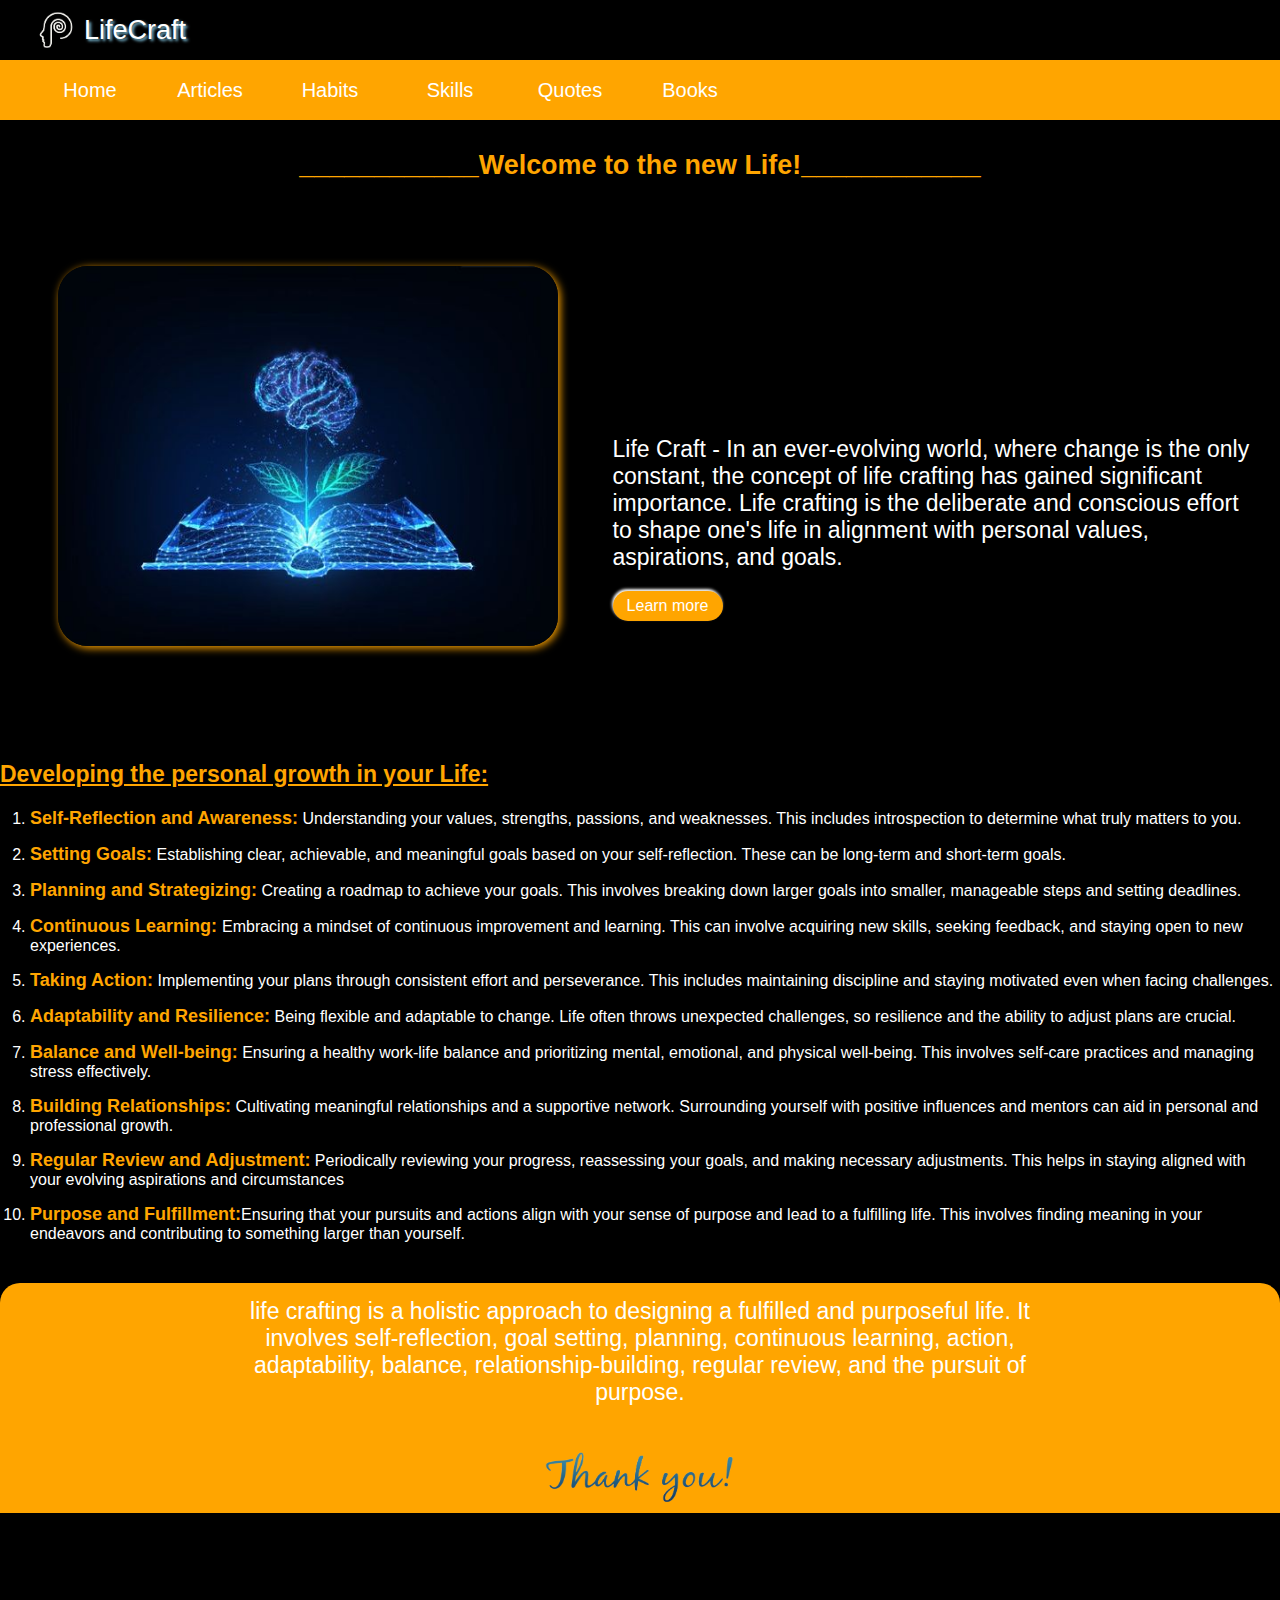
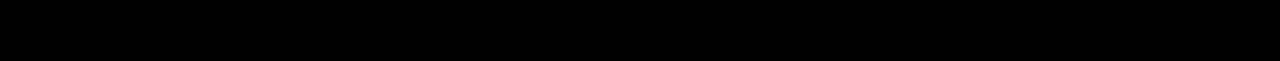
<file: index.html>
<!DOCTYPE html>
<html lang="en">
<head>
    <meta charset="UTF-8">
    <meta name="viewport" content="width=device-width, initial-scale=1.0">
    <link rel="stylesheet" href="style.css">
    <title>LifeCraft</title>
</head>
<body>
    <div class="container">
        <div class="header">
            <img src="images/logo.png"  alt="">
            <a href="#">LifeCraft</a>
        </div>
        <div class="navbar">
            <div class="nav-items">
                <ul>
                    <li><a href="index.html">Home</a></li>
                    <li><a href="pages/article.html">Articles</a></li>
                    <li><a href="pages/habit.html">Habits</a></li>
                    <li><a href="pages/skills.html">Skills</a></li>
                    <li><a href="pages/quotes.html">Quotes</a></li>
                    <li><a href="pages/books.html">Books</a></li>
                    
                </ul>
            </div>
        </div>
        <div class="title-header">
            <h3 style="color: orange;">____________Welcome to the new Life!____________</h3>
        </div> 
        <div class="main-items">
            <img src="images/image1.jpg" alt="">
            <div class="description">
                <p>Life Craft - In an ever-evolving world, where change is the only constant, the concept of life crafting has gained significant importance. Life crafting is the deliberate and conscious effort to shape one's life in alignment with personal values, aspirations, and goals.</p>
                <button><a href="#keypoints">Learn more</a></button>
            </div>
        </div>
        <div class="bottomtab" id="keypoints">
            <div class="keypoint">
                <h3>Developing the personal growth in your Life:</h3>
                <ol>
                    <li><b>Self-Reflection and Awareness:</b> Understanding your values, strengths, passions, and weaknesses. This includes introspection to determine what truly matters to you.</li>
                    <li><b>Setting Goals:</b> Establishing clear, achievable, and meaningful goals based on your self-reflection. These can be long-term and short-term goals. </li>
                    <li><b>Planning and Strategizing:</b> Creating a roadmap to achieve your goals. This involves breaking down larger goals into smaller, manageable steps and setting deadlines.</li>
                    <li><b>Continuous Learning: </b>Embracing a mindset of continuous improvement and learning. This can involve acquiring new skills, seeking feedback, and staying open to new experiences.</li>
                    <li><b>Taking Action:</b> Implementing your plans through consistent effort and perseverance. This includes maintaining discipline and staying motivated even when facing challenges.</li>
                    <li><b>Adaptability and Resilience:</b> Being flexible and adaptable to change. Life often throws unexpected challenges, so resilience and the ability to adjust plans are crucial.</li>
                    <li><b>Balance and Well-being:</b> Ensuring a healthy work-life balance and prioritizing mental, emotional, and physical well-being. This involves self-care practices and managing stress effectively.</li>
                    <li><b>Building Relationships:</b> Cultivating meaningful relationships and a supportive network. Surrounding yourself with positive influences and mentors can aid in personal and professional growth.</li>
                    <li><b>Regular Review and Adjustment:</b> Periodically reviewing your progress, reassessing your goals, and making necessary adjustments. This helps in staying aligned with your evolving aspirations and circumstances</li>
                    <li><b>Purpose and Fulfillment:</b>Ensuring that your pursuits and actions align with your sense of purpose and lead to a fulfilling life. This involves finding meaning in your endeavors and contributing to something larger than yourself.</li>
                </ol>
            </div>
            <div class="footer">
                <p> life crafting is a holistic approach to designing a fulfilled and purposeful life. It involves self-reflection, goal setting, planning, continuous learning, action, adaptability, balance, relationship-building, regular review, and the pursuit of purpose.
                </p>
                <img src="images/footer.png" alt="">
                
            </div>

        </div>
    </div>
</body>
</html>
</file>
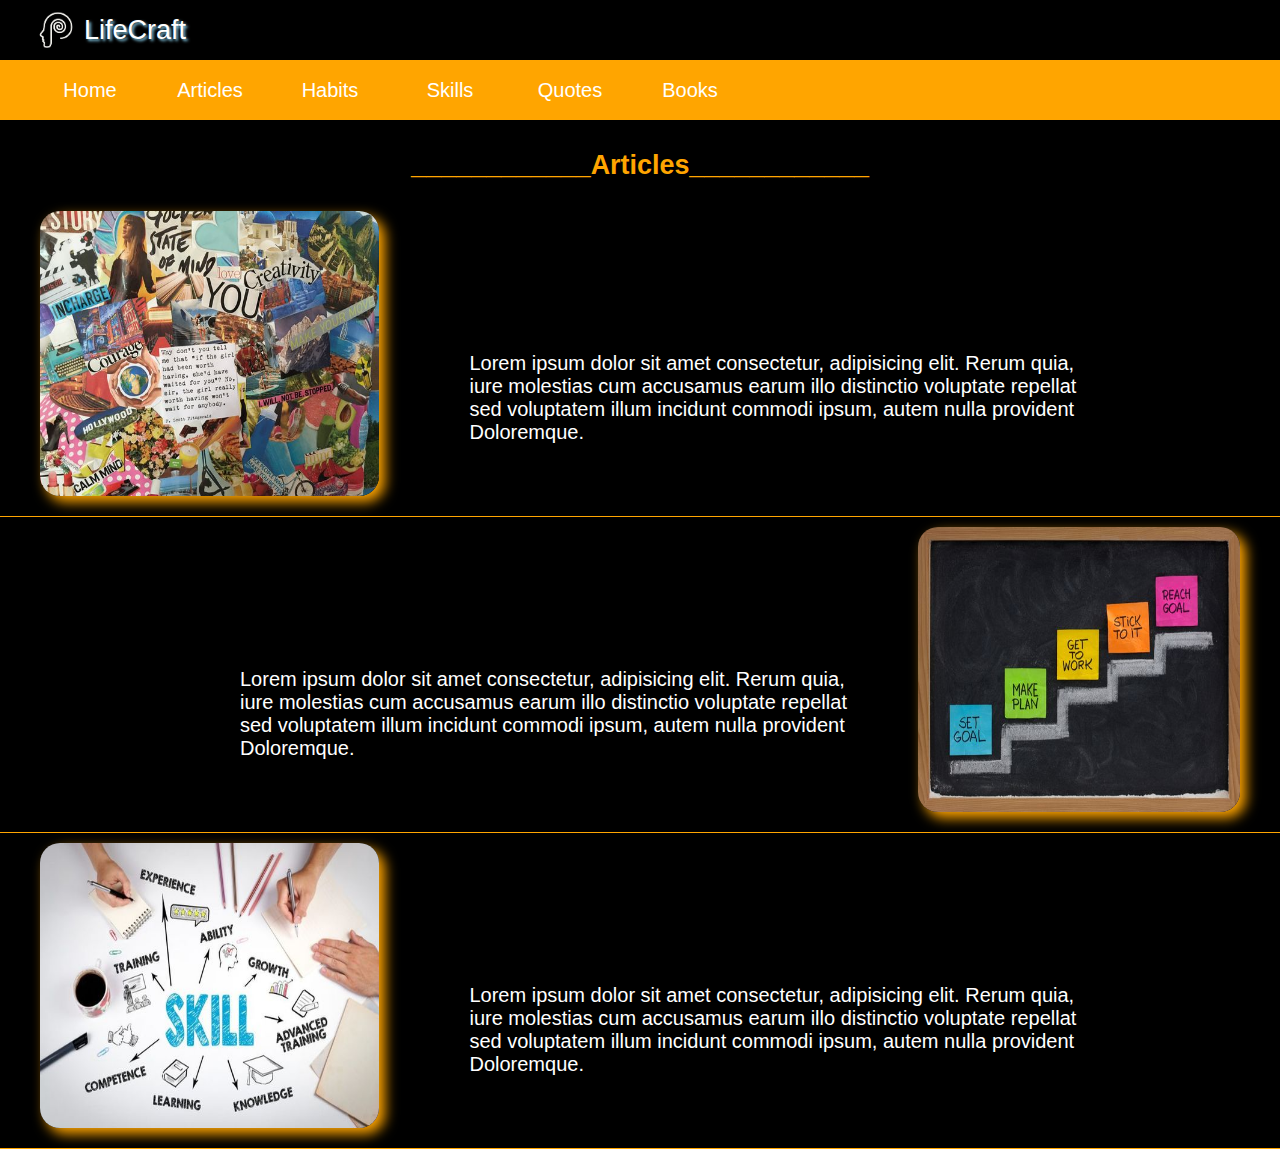
<file: article.html>
<!DOCTYPE html>
<html lang="en">
<head>
    <meta charset="UTF-8">
    <meta name="viewport" content="width=device-width, initial-scale=1.0">
    <link rel="stylesheet" href="style.css">
    <title>Document</title>
</head>
<body>
   <div class="content">
    <div class="container">
        <div class="header">
            <img src="images/logo.png"  alt="">
            <a href="#">LifeCraft</a>
        </div>
        <div class="navbar">
            <div class="nav-items">
                <ul>
                    <li><a href="index.html">Home</a></li>
                    <li><a href="article.html">Articles</a></li>
                    <li><a href="habit.html">Habits</a></li>
                    <li><a href="skills.html">Skills</a></li>
                    <li><a href="quotes.html">Quotes</a></li>
                    <li><a href="books.html">Books</a></li>
                    
                </ul>
            </div>
        </div>
        <div class="title-header">
            <h3 style="color: orange;">____________Articles____________</h3>
        </div> 
        <div class="article-items">
            <div class="item">
                <div class="image">
                    <img src="images/image2.jpg" alt="image1">
                </div>
                <div class="description">
                    <p>Lorem ipsum dolor sit amet consectetur, adipisicing elit. Rerum quia, iure molestias cum accusamus earum illo distinctio voluptate repellat sed voluptatem illum incidunt commodi ipsum, autem nulla provident Doloremque.</p>
                </div>
            </div>
            <div class="item">
                <div class="description-left">
                    <p>Lorem ipsum dolor sit amet consectetur, adipisicing elit. Rerum quia, iure molestias cum accusamus earum illo distinctio voluptate repellat sed voluptatem illum incidunt commodi ipsum, autem nulla provident Doloremque.</p>
                </div>
                <div class="image-left">
                    <img src="images/article2.jpg" alt="image1">
                </div>
            </div>
            <div class="item">
                <div class="image">
                    <img src="images/article3.jpg" alt="image1">
                </div>
                <div class="description">
                    <p>Lorem ipsum dolor sit amet consectetur, adipisicing elit. Rerum quia, iure molestias cum accusamus earum illo distinctio voluptate repellat sed voluptatem illum incidunt commodi ipsum, autem nulla provident Doloremque.</p>
                </div>
            </div>
        </div>
    </div>
   </div>
</body>
</html>
</file>
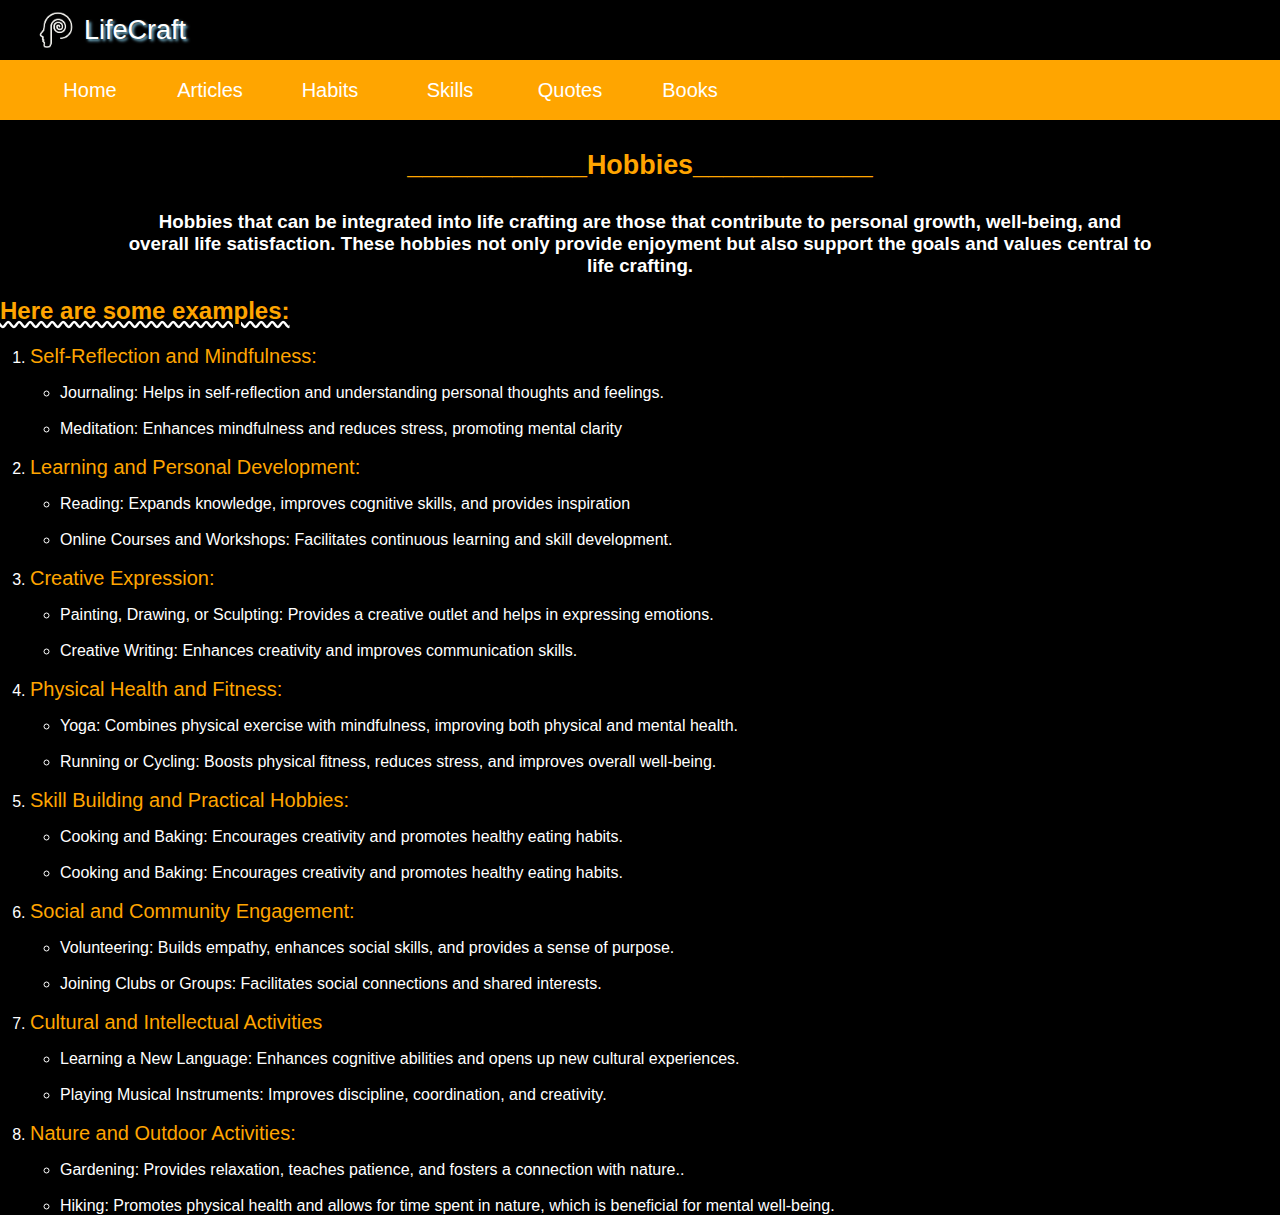
<file: habit.html>
<!DOCTYPE html>
<html lang="en">
<head>
    <meta charset="UTF-8">
    <meta name="viewport" content="width=device-width, initial-scale=1.0">
    <link rel="stylesheet" href="style.css">
    <title>Document</title>
</head>
<body>
    <div class="container">
        <div class="header">
            <img src="images/logo.png"  alt="">
            <a href="#">LifeCraft</a>
        </div>
        <div class="navbar">
            <div class="nav-items">
                <ul>
                    <li><a href="index.html">Home</a></li>
                    <li><a href="article.html">Articles</a></li>
                    <li><a href="habit.html">Habits</a></li>
                    <li><a href="skills.html">Skills</a></li>
                    <li><a href="quotes.html">Quotes</a></li>
                    <li><a href="habit.html">Books</a></li>
                    
                </ul>
            </div>
        </div>
        <div class="title-header">
            <h3 style="color: orange;">____________Hobbies____________</h3>
        </div>
        <div class="hobbie-items">
            <h3>Hobbies that can be integrated into life crafting are those that contribute to personal growth, well-being, and overall life satisfaction. These hobbies not only provide enjoyment but also support the goals and values central to life crafting.</h3>
            <h2>Here are some examples:</h2>
            <ol>
                <li>
                    <p>Self-Reflection and Mindfulness:</p>
                    <ul>
                        <li>Journaling: Helps in self-reflection and understanding personal thoughts and feelings.</li>
                        <li>Meditation: Enhances mindfulness and reduces stress, promoting mental clarity</li>
                    </ul>
                </li>
                <li>
                    <p>Learning and Personal Development:</p>
                    <ul>
                        <li>Reading: Expands knowledge, improves cognitive skills, and provides inspiration</li>
                        <li>Online Courses and Workshops: Facilitates continuous learning and skill development.</li>
                    </ul>
                </li>
                <li>
                    <p>Creative Expression:</p>
                    <ul>
                        <li>Painting, Drawing, or Sculpting: Provides a creative outlet and helps in expressing emotions.</li>
                        <li>Creative Writing: Enhances creativity and improves communication skills.
                        </li>
                    </ul>
                </li>
                <li>
                    <p>Physical Health and Fitness:</p>
                    <ul>
                        <li>Yoga: Combines physical exercise with mindfulness, improving both physical and mental health.</li>
                        <li>Running or Cycling: Boosts physical fitness, reduces stress, and improves overall well-being.</li>
                    </ul>
                </li>
                <li>
                    <p>Skill Building and Practical Hobbies:</p>
                    <ul>
                        <li>Cooking and Baking: Encourages creativity and promotes healthy eating habits.</li>
                        <li>Cooking and Baking: Encourages creativity and promotes healthy eating habits.</li>
                    </ul>
                </li>
                <li>
                    <p>Social and Community Engagement:</p>
                    <ul>
                        <li>Volunteering: Builds empathy, enhances social skills, and provides a sense of purpose.</li>
                        <li>Joining Clubs or Groups: Facilitates social connections and shared interests.
                        </li>
                    </ul>
                </li>
                <li>
                    <p>Cultural and Intellectual Activities</p>
                    <ul>
                        <li>Learning a New Language: Enhances cognitive abilities and opens up new cultural experiences.</li>
                        <li>Playing Musical Instruments: Improves discipline, coordination, and creativity.</li>
                    </ul>
                </li>
                <li>
                    <p>Nature and Outdoor Activities:</p>
                    <ul>
                        <li>Gardening: Provides relaxation, teaches patience, and fosters a connection with nature..</li>
                        <li>Hiking: Promotes physical health and allows for time spent in nature, which is beneficial for mental well-being.</li>
                    </ul>
                </li>
            </ol>
        </div>
    </div>
</body>
</html>
</file>
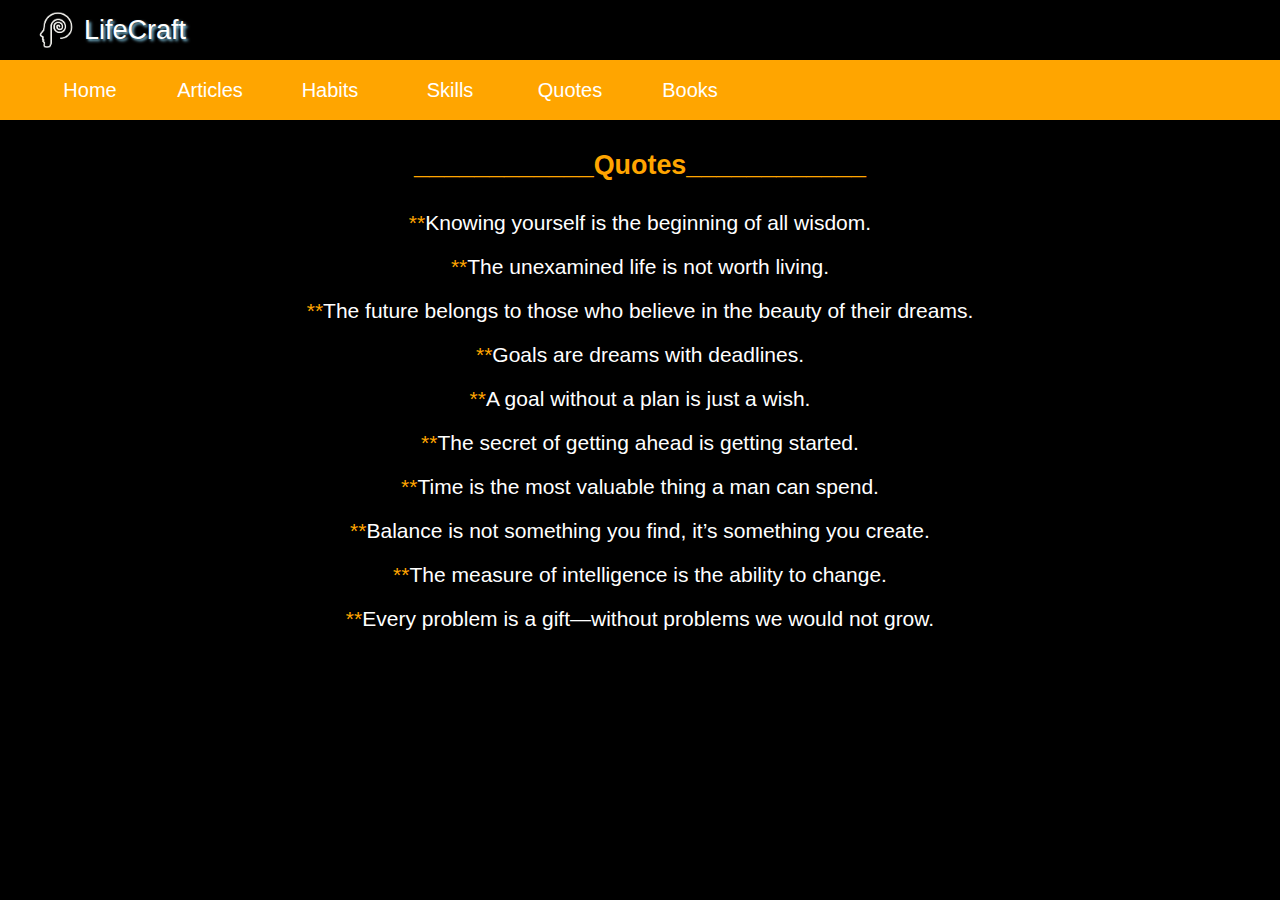
<file: quotes.html>
<!DOCTYPE html>
<html lang="en">
<head>
    <meta charset="UTF-8">
    <meta name="viewport" content="width=device-width, initial-scale=1.0">
    <link rel="stylesheet" href="style.css">
    <title>Document</title>
</head>
<body>
    <div class="container">
        <div class="header">
            <img src="images/logo.png"  alt="">
            <a href="#">LifeCraft</a>
        </div>
        <div class="navbar">
            <div class="nav-items">
                <ul>
                    <li><a href="index.html">Home</a></li>
                    <li><a href="article.html">Articles</a></li>
                    <li><a href="habit.html">Habits</a></li>
                    <li><a href="skills.html">Skills</a></li>
                    <li><a href="quotes.html">Quotes</a></li>
                    <li><a href="books.html">Books</a></li>
                    
                </ul>
            </div>
        </div>
        <div class="title-header">
            <h3 style="color: orange;">____________Quotes____________</h3>
        </div>
        <div class="quote-items">
            <p><span>**</span>Knowing yourself is the beginning of all wisdom.</p>
            <p><span>**</span>The unexamined life is not worth living.</p>
            <p><span>**</span>The future belongs to those who believe in the beauty of their dreams.</p>
            <p><span>**</span>Goals are dreams with deadlines.</p>
            <p><span>**</span>A goal without a plan is just a wish.</p>
            <p><span>**</span>The secret of getting ahead is getting started.</p>
            <p><span>**</span>Time is the most valuable thing a man can spend.</p>
            <p><span>**</span>Balance is not something you find, it’s something you create.</p>
            <p><span>**</span>The measure of intelligence is the ability to change.</p>
            <p><span>**</span>Every problem is a gift—without problems we would not grow.</p>
        </div>
    </div>
</body>
</html>
</file>
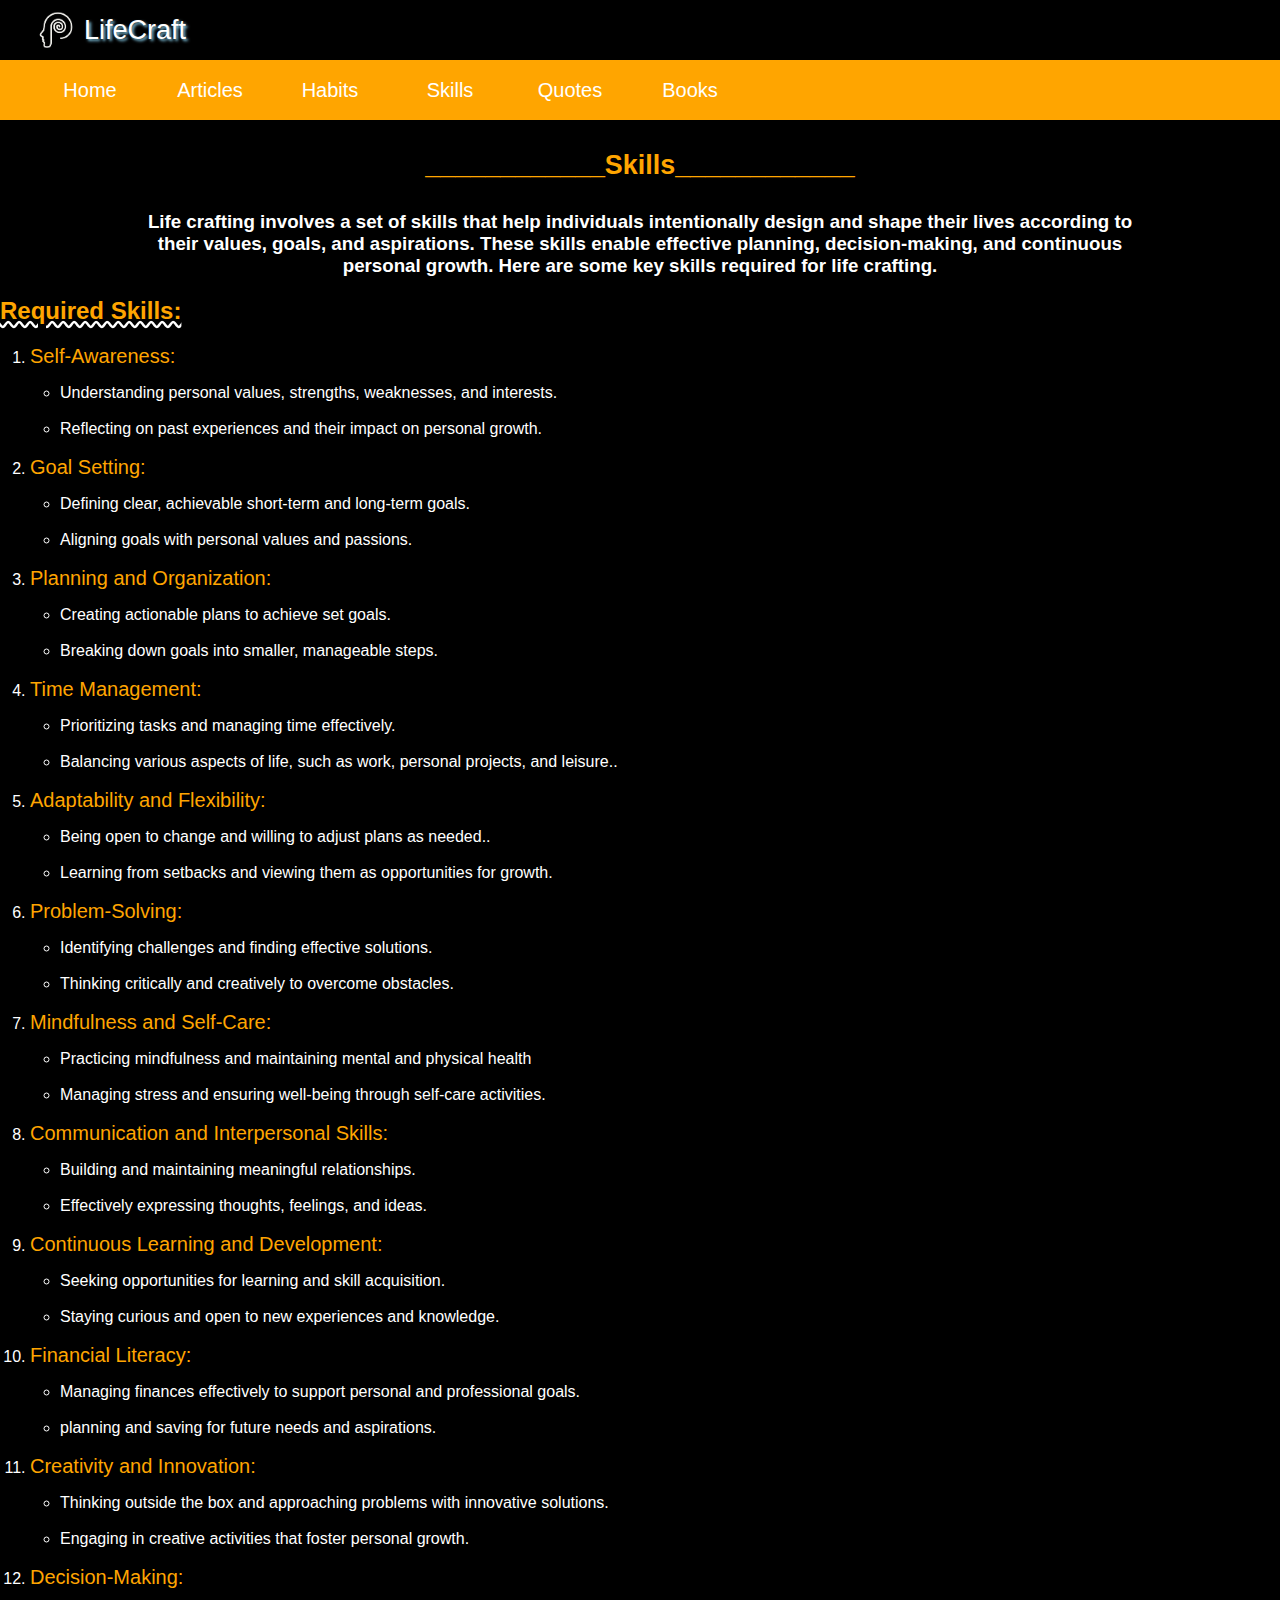
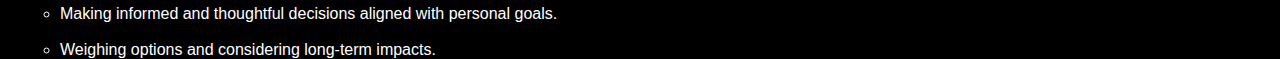
<file: skills.html>
<!DOCTYPE html>
<html lang="en">
<head>
    <meta charset="UTF-8">
    <meta name="viewport" content="width=device-width, initial-scale=1.0">
    <link rel="stylesheet" href="style.css">
    <title>Document</title>
</head>
<body>
    <div class="container">
        <div class="header">
            <img src="images/logo.png"  alt="">
            <a href="#">LifeCraft</a>
        </div>
        <div class="navbar">
            <div class="nav-items">
                <ul>
                    <li><a href="index.html">Home</a></li>
                    <li><a href="article.html">Articles</a></li>
                    <li><a href="habit.html">Habits</a></li>
                    <li><a href="skills.html">Skills</a></li>
                    <li><a href="quotes.html">Quotes</a></li>
                    <li><a href="books.html">Books</a></li>
                    
                </ul>
            </div>
        </div>
        <div class="title-header">
            <h3 style="color: orange;">____________Skills____________</h3>
        </div>
        <div class="skills-items">
            <h3>Life crafting involves a set of skills that help individuals intentionally design and shape their lives according to their values, goals, and aspirations. These skills enable effective planning, decision-making, and continuous personal growth. Here are some key skills required for life crafting.</h3>
            <h2>Required Skills:</h2>
            <ol>
                <li>
                    <p>Self-Awareness:</p>
                    <ul>
                        <li>Understanding personal values, strengths, weaknesses, and interests.</li>
                        <li>Reflecting on past experiences and their impact on personal growth.</li>
                    </ul>
                </li>
                <li>
                    <p>Goal Setting:</p>
                    <ul>
                        <li>Defining clear, achievable short-term and long-term goals.</li>
                        <li>Aligning goals with personal values and passions.</li>
                    </ul>
                </li>
                <li>
                    <p>Planning and Organization:</p>
                    <ul>
                        <li>Creating actionable plans to achieve set goals.</li>
                        <li>Breaking down goals into smaller, manageable steps.
                        </li>
                    </ul>
                </li>
                <li>
                    <p>Time Management:</p>
                    <ul>
                        <li>Prioritizing tasks and managing time effectively.</li>
                        <li>Balancing various aspects of life, such as work, personal projects, and leisure..</li>
                    </ul>
                </li>
                <li>
                    <p>Adaptability and Flexibility:</p>
                    <ul>
                        <li>Being open to change and willing to adjust plans as needed..</li>
                        <li>Learning from setbacks and viewing them as opportunities for growth.</li>
                    </ul>
                </li>
                <li>
                    <p>Problem-Solving:</p>
                    <ul>
                        <li>Identifying challenges and finding effective solutions.</li>
                        <li>Thinking critically and creatively to overcome obstacles.

                        </li>
                    </ul>
                </li>
                <li>
                    <p>Mindfulness and Self-Care:</p>
                    <ul>
                        <li>Practicing mindfulness and maintaining mental and physical health</li>
                        <li>Managing stress and ensuring well-being through self-care activities.
                        </li>
                    </ul>
                </li>
                <li>
                    <p>Communication and Interpersonal Skills:</p>
                    <ul>
                        <li>Building and maintaining meaningful relationships.</li>
                        <li>Effectively expressing thoughts, feelings, and ideas.</li>
                    </ul>
                </li>
                <li>
                    <p>Continuous Learning and Development:</p>
                    <ul>
                        <li>Seeking opportunities for learning and skill acquisition.</li>
                        <li>Staying curious and open to new experiences and knowledge.</li>
                    </ul>
                </li>
                <li>
                    <p>Financial Literacy:</p>
                    <ul>
                        <li>Managing finances effectively to support personal and professional goals.</li>
                        <li>planning and saving for future needs and aspirations.</li>
                    </ul>
                </li>
                <li>
                    <p>Creativity and Innovation:</p>
                    <ul>
                        <li>Thinking outside the box and approaching problems with innovative solutions.</li>
                        <li>Engaging in creative activities that foster personal growth.</li>
                    </ul>
                </li>
                <li>
                    <p>Decision-Making:</p>
                    <ul>
                        <li>Making informed and thoughtful decisions aligned with personal goals.</li>
                        <li>Weighing options and considering long-term impacts.</li>
                    </ul>
                </li>
            </ol>

        </div>
    </div>
</body>
</html>
</file>
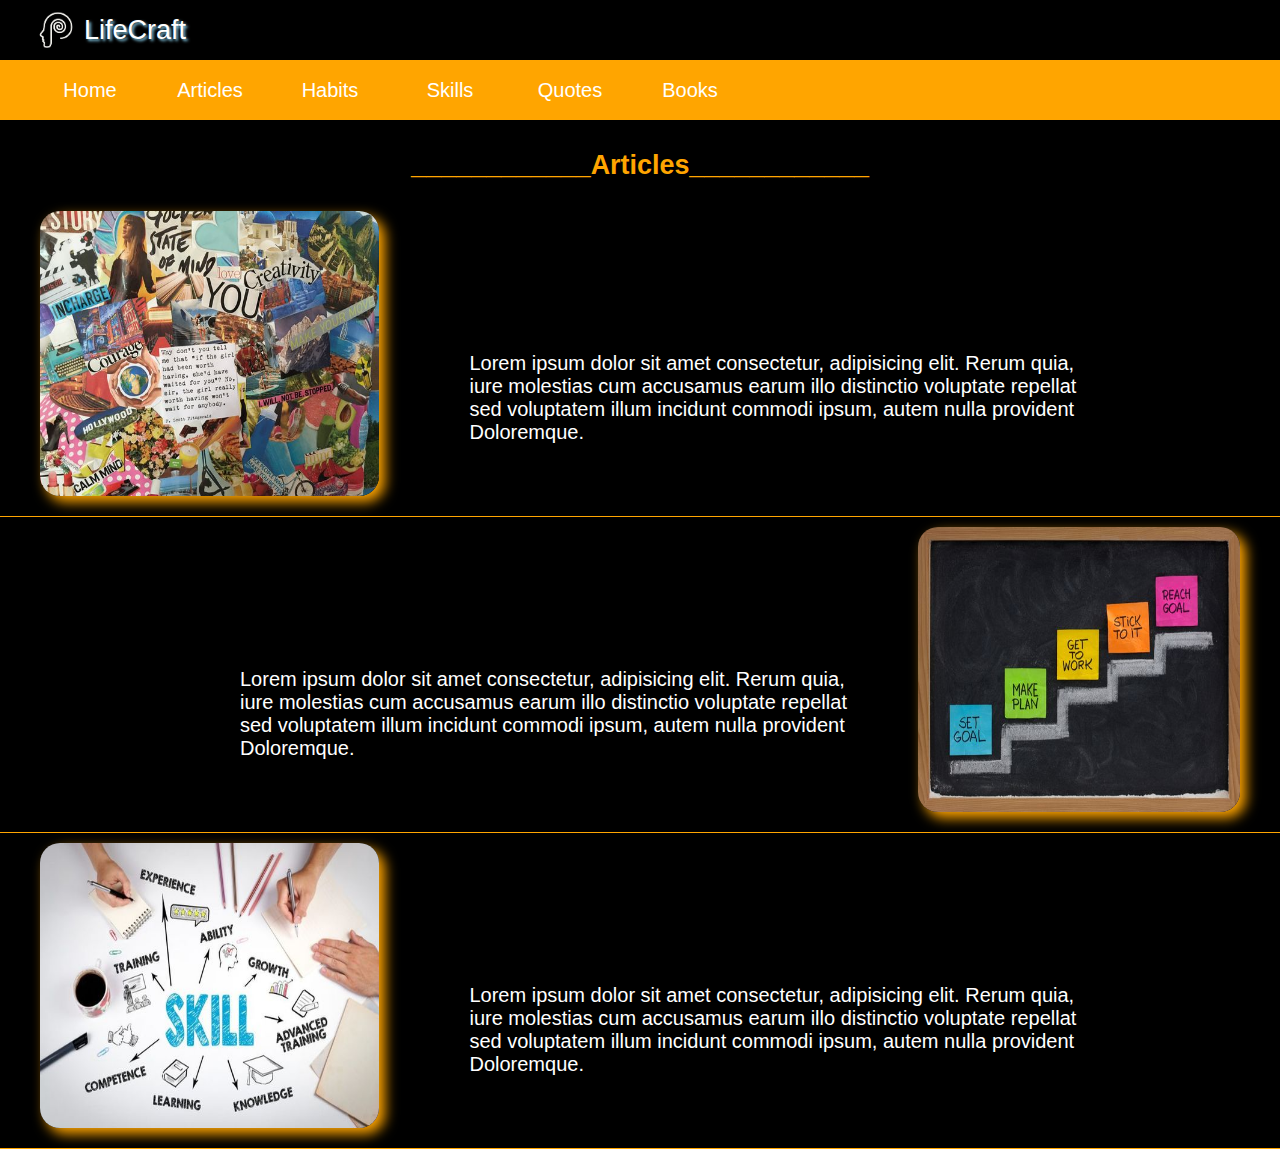
<file: pages/article.html>
<!DOCTYPE html>
<html lang="en">
<head>
    <meta charset="UTF-8">
    <meta name="viewport" content="width=device-width, initial-scale=1.0">
    <link rel="stylesheet" href="../style.css">
    <title>LifeCraft</title>
</head>
<body>
   <div class="content">
    <div class="container">
        <div class="header">
            <img src="../images/logo.png"  alt="">
            <a href="#">LifeCraft</a>
        </div>
        <div class="navbar">
            <div class="nav-items">
                <ul>
                    <li><a href="../index.html">Home</a></li>
                    <li><a href="article.html">Articles</a></li>
                    <li><a href="habit.html">Habits</a></li>
                    <li><a href="skills.html">Skills</a></li>
                    <li><a href="quotes.html">Quotes</a></li>
                    <li><a href="books.html">Books</a></li>
                    
                </ul>
            </div>
        </div>
        <div class="title-header">
            <h3 style="color: orange;">____________Articles____________</h3>
        </div> 
        <div class="article-items">
            <div class="item">
                <div class="image">
                    <img src="../images/image2.jpg" alt="image1">
                </div>
                <div class="description">
                    <p>Lorem ipsum dolor sit amet consectetur, adipisicing elit. Rerum quia, iure molestias cum accusamus earum illo distinctio voluptate repellat sed voluptatem illum incidunt commodi ipsum, autem nulla provident Doloremque.</p>
                </div>
            </div>
            <div class="item">
                <div class="description-left">
                    <p>Lorem ipsum dolor sit amet consectetur, adipisicing elit. Rerum quia, iure molestias cum accusamus earum illo distinctio voluptate repellat sed voluptatem illum incidunt commodi ipsum, autem nulla provident Doloremque.</p>
                </div>
                <div class="image-left">
                    <img src="../images/article2.jpg" alt="image1">
                </div>
            </div>
            <div class="item">
                <div class="image">
                    <img src="../images/article3.jpg" alt="image1">
                </div>
                <div class="description">
                    <p>Lorem ipsum dolor sit amet consectetur, adipisicing elit. Rerum quia, iure molestias cum accusamus earum illo distinctio voluptate repellat sed voluptatem illum incidunt commodi ipsum, autem nulla provident Doloremque.</p>
                </div>
            </div>
        </div>
    </div>
   </div>
</body>
</html>
</file>
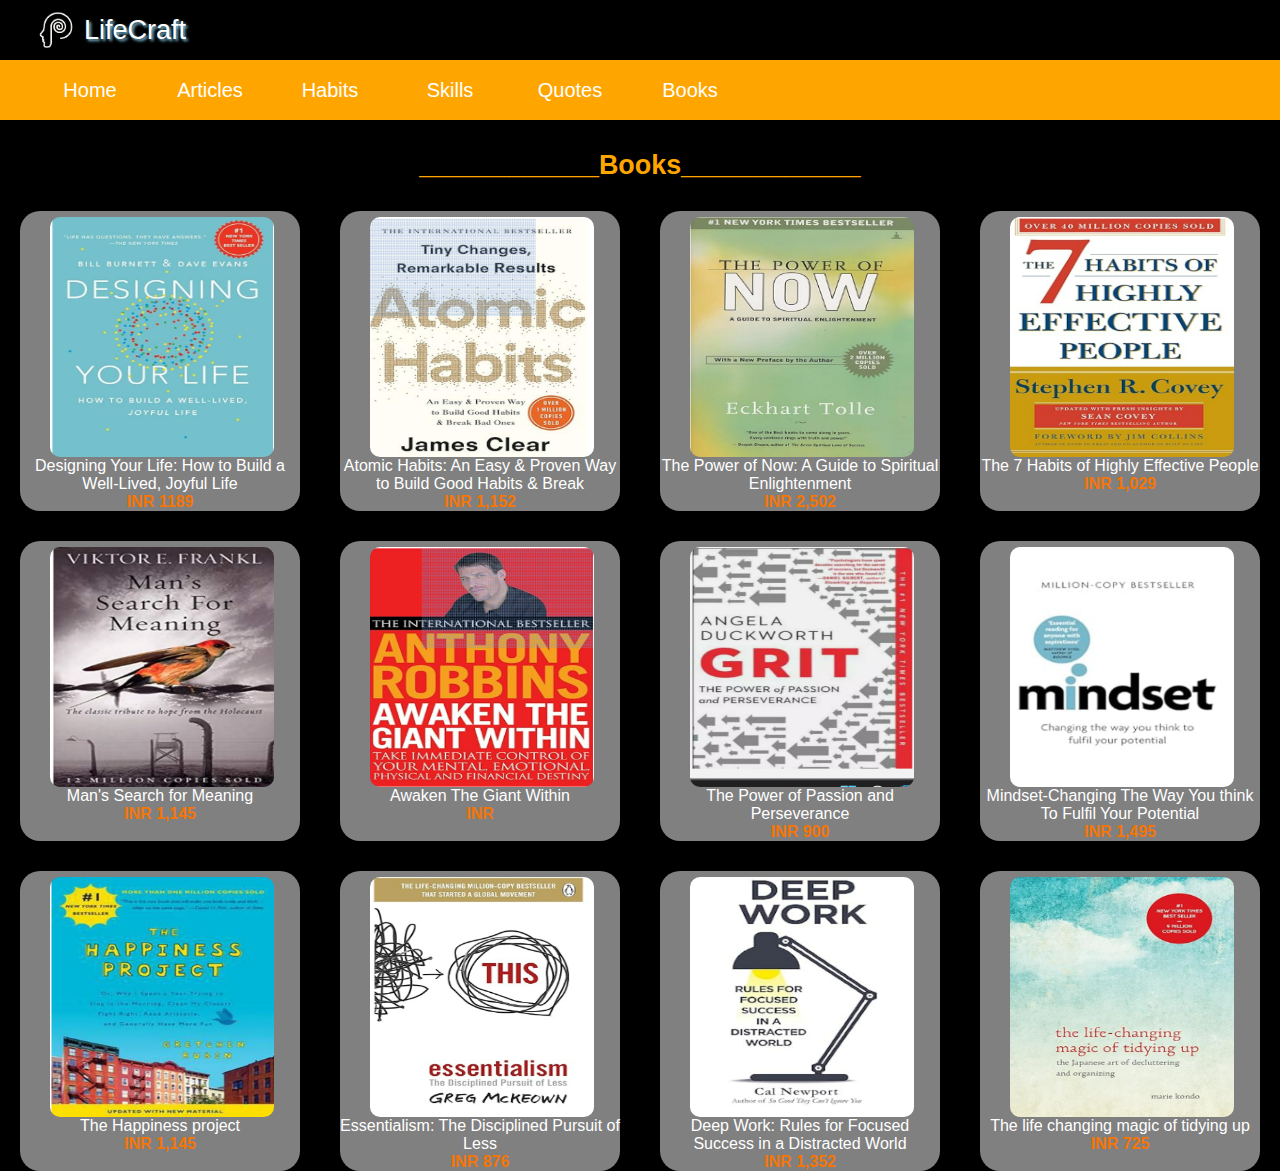
<file: pages/books.html>
<!DOCTYPE html>
<html lang="en">
<head>
    <meta charset="UTF-8">
    <meta name="viewport" content="width=device-width, initial-scale=1.0">
    <link rel="stylesheet" href="../style.css">
    <title>LifeCraft</title>
</head>
<body>
    <div class="container">
        <div class="header">
            <img src="../images/logo.png"  alt="">
            <a href="#">LifeCraft</a>
        </div>
        <div class="navbar">
            <div class="nav-items">
                <ul>
                    <li><a href="../index.html">Home</a></li>
                    <li><a href="article.html">Articles</a></li>
                    <li><a href="habit.html">Habits</a></li>
                    <li><a href="skills.html">Skills</a></li>
                    <li><a href="quotes.html">Quotes</a></li>
                    <li><a href="books.html">Books</a></li>
                    
                </ul>
            </div>
        </div>
        <div class="title-header">
            <h3 style="color: orange;">____________Books____________</h3>
        </div>
        <div class="books-items">
            <div class="items">
                <div class="item">
                    <div class="bookimage">
                        <a href="https://www.amazon.com/s?k=Designing+Your+Life%3A+How+to+Build+a+Well-Lived%2C+Joyful+Life&i=stripbooks-intl-ship&crid=31YRPZCMVGJHV&sprefix=designing+your+life+how+to+build+a+well-lived%2C+joyful+life%2Cstripbooks-intl-ship%2C295&ref=nb_sb_noss_1"><img src="../images/book1.png" alt=""></a>
                    </div>
                    <p>Designing Your Life: How to Build a Well-Lived, Joyful Life</p>
                    <h4>INR 1189</h4>
                </div>
                <div class="item">
                    <div class="bookimage">
                        <a href="https://www.amazon.com/s?k=Atomic+Habits%3A+An+Easy+%26+Proven+Way+to+Build+Good+Habits+%26+Break+Bad+Ones&i=stripbooks-intl-ship&crid=9HPWLH2BKRV5&sprefix=atomic+habits+an+easy+%26+proven+way+to+build+good+habits+%26+break+bad+ones%2Cstripbooks-intl-ship%2C295&ref=nb_sb_noss"><img src="../images/book2.png" alt=""></a>
                    </div>
                    <p>Atomic Habits: An Easy & Proven Way to Build Good Habits & Break</p>
                    <h4>INR 1,152</h4>
                </div>
                <div class="item">
                    <div class="bookimage">
                        <a href="https://www.amazon.com/Power-Now-Spiritual-Enlightenment-19-Aug-2004/dp/B005HBSGVC/ref=sr_1_3?crid=2VV48SII0PU4L&dib=eyJ2IjoiMSJ9.[base64].CiJUIm0_WpJtcl797tna-3E-NwnR0Y5TxGxfaTCJrBI&dib_tag=se&keywords=The+Power+of+Now%3A+A+Guide+to+Spiritual+Enlightenment%22+by+Eckhart+Tolle&qid=1718293751&sprefix=the+power+of+now+a+guide+to+spiritual+enlightenment+by+eckhart+tolle%2Caps%2C1287&sr=8-3"><img src="../images/book3.png" alt=""></a>
                    </div>
                    <p>The Power of Now: A Guide to Spiritual Enlightenment</p>
                    <h4>INR 2,502    </h4>
                </div>
                <div class="item">
                    <div class="bookimage">
                        <a href="https://www.amazon.com/Habits-Highly-Effective-People-Anniversary/dp/B086DD5KSJ/ref=sr_1_1?crid=JS9PHPMUJU1J&dib=eyJ2IjoiMSJ9.[base64]._U-_g6ArtQIKIhIr6QVCGk7Gfc7ESJVWQ9PJQ_rJBko&dib_tag=se&keywords=7+habits+of+highly+effective+people&nav_sdd=aps&qid=1718299986&refinements=p_n_feature_browse-bin%3A1240885011&rnid=618072011&s=books&sprefix=7+habit&sr=1-1"><img src="../images/book4.png" alt=""></a>
                    </div>
                    <p>The 7 Habits of Highly Effective People</p>
                    <h4>INR 1,029</h4>
                </div>
            </div>
            <div class="items">
                <div class="item">
                    <div class="bookimage">
                        <a href="https://www.amazon.com/Mans-Search-Meaning-first-Text/dp/B004OZDV7G/ref=sr_1_6?crid=3BWZ2MCUAYVTY&dib=eyJ2IjoiMSJ9.[base64].gcneagAp_eudNIOpRhY5US4ZOFlfSUWVjRNZQOw9UvI&dib_tag=se&keywords=man%27s+search+for+meaning&qid=1718300071&sprefix=mans%2Caps%2C353&sr=8-6"><img src="../images/book5.png" alt=""></a>
                    </div>
                    <p>Man's Search for Meaning</p>
                    <h4>INR 1,145</h4>
                </div>
                <div class="item">
                    <div class="bookimage">
                        <a href="https://www.amazon.com/Awaken-The-Giant-Within/dp/1471167518/ref=sr_1_14?crid=37N7SEVISCOX&dib=eyJ2IjoiMSJ9.[base64].DZ8QWn97SJ61oLpmI_4oobNCxalq45Y7vuds163E9IM&dib_tag=se&keywords=anthony+robinson+books+awaken&qid=1718300192&sprefix=anthony+robinson+books+awake%2Caps%2C425&sr=8-14"><img src="../images/book6.png" alt=""></a>
                    </div>
                    <p>Awaken The Giant Within</p>
                    <h4>INR </h4>
                </div>
                <div class="item">
                    <div class="bookimage">
                        <a href="https://www.amazon.com/Power-Now-Spiritual-Enlightenment-19-Aug-2004/dp/B005HBSGVC/ref=sr_1_3?crid=2VV48SII0PU4L&dib=eyJ2IjoiMSJ9.[base64].CiJUIm0_WpJtcl797tna-3E-NwnR0Y5TxGxfaTCJrBI&dib_tag=se&keywords=The+Power+of+Now%3A+A+Guide+to+Spiritual+Enlightenment%22+by+Eckhart+Tolle&qid=1718293751&sprefix=the+power+of+now+a+guide+to+spiritual+enlightenment+by+eckhart+tolle%2Caps%2C1287&sr=8-3"><img src="../images/book7.png" alt=""></a>
                    </div>
                    <p>The Power of Passion and Perseverance</p>
                    <h4>INR 900</h4>
                </div>
                <div class="item">
                    <div class="bookimage">
                        <a href="https://www.amazon.com/Power-Now-Spiritual-Enlightenment-19-Aug-2004/dp/B005HBSGVC/ref=sr_1_3?crid=2VV48SII0PU4L&dib=eyJ2IjoiMSJ9.[base64].CiJUIm0_WpJtcl797tna-3E-NwnR0Y5TxGxfaTCJrBI&dib_tag=se&keywords=The+Power+of+Now%3A+A+Guide+to+Spiritual+Enlightenment%22+by+Eckhart+Tolle&qid=1718293751&sprefix=the+power+of+now+a+guide+to+spiritual+enlightenment+by+eckhart+tolle%2Caps%2C1287&sr=8-3"><img src="../images/book8.png" alt=""></a>
                    </div>
                    <p>Mindset-Changing The Way You think To Fulfil Your Potential </p>
                    <h4>INR 1,495</h4>
                </div>
            </div>
            <div class="items">
                <div class="item">
                    <div class="bookimage">
                        <a href="https://www.amazon.com/Mans-Search-Meaning-first-Text/dp/B004OZDV7G/ref=sr_1_6?crid=3BWZ2MCUAYVTY&dib=eyJ2IjoiMSJ9.[base64].gcneagAp_eudNIOpRhY5US4ZOFlfSUWVjRNZQOw9UvI&dib_tag=se&keywords=man%27s+search+for+meaning&qid=1718300071&sprefix=mans%2Caps%2C353&sr=8-6"><img src="../images/book9.png" alt=""></a>
                    </div>
                    <p>The Happiness project</p>
                    <h4>INR 1,145</h4>
                </div>
                <div class="item">
                    <div class="bookimage">
                        <a href="https://www.amazon.com/Awaken-The-Giant-Within/dp/1471167518/ref=sr_1_14?crid=37N7SEVISCOX&dib=eyJ2IjoiMSJ9.[base64].DZ8QWn97SJ61oLpmI_4oobNCxalq45Y7vuds163E9IM&dib_tag=se&keywords=anthony+robinson+books+awaken&qid=1718300192&sprefix=anthony+robinson+books+awake%2Caps%2C425&sr=8-14"><img src="../images/book10.png" alt=""></a>
                    </div>
                    <p>Essentialism: The Disciplined Pursuit of Less</p>
                    <h4>INR 876 </h4>
                </div>
                <div class="item">
                    <div class="bookimage">
                        <a href="https://www.amazon.com/Power-Now-Spiritual-Enlightenment-19-Aug-2004/dp/B005HBSGVC/ref=sr_1_3?crid=2VV48SII0PU4L&dib=eyJ2IjoiMSJ9.[base64].CiJUIm0_WpJtcl797tna-3E-NwnR0Y5TxGxfaTCJrBI&dib_tag=se&keywords=The+Power+of+Now%3A+A+Guide+to+Spiritual+Enlightenment%22+by+Eckhart+Tolle&qid=1718293751&sprefix=the+power+of+now+a+guide+to+spiritual+enlightenment+by+eckhart+tolle%2Caps%2C1287&sr=8-3"><img src="../images/book11.png" alt=""></a>
                    </div>
                    <p>Deep Work: Rules for Focused Success in a Distracted World </p>
                    <h4>INR 1,352</h4>
                </div>
                <div class="item">
                    <div class="bookimage">
                        <a href="https://www.amazon.com/Power-Now-Spiritual-Enlightenment-19-Aug-2004/dp/B005HBSGVC/ref=sr_1_3?crid=2VV48SII0PU4L&dib=eyJ2IjoiMSJ9.[base64].CiJUIm0_WpJtcl797tna-3E-NwnR0Y5TxGxfaTCJrBI&dib_tag=se&keywords=The+Power+of+Now%3A+A+Guide+to+Spiritual+Enlightenment%22+by+Eckhart+Tolle&qid=1718293751&sprefix=the+power+of+now+a+guide+to+spiritual+enlightenment+by+eckhart+tolle%2Caps%2C1287&sr=8-3"><img src="../images/book12.png" alt=""></a>
                    </div>
                    <p>The life changing magic of tidying up </p>
                    <h4>INR 725</h4>
                </div>
            </div>
        </div>
    </div>
</body>
</html>
</file>
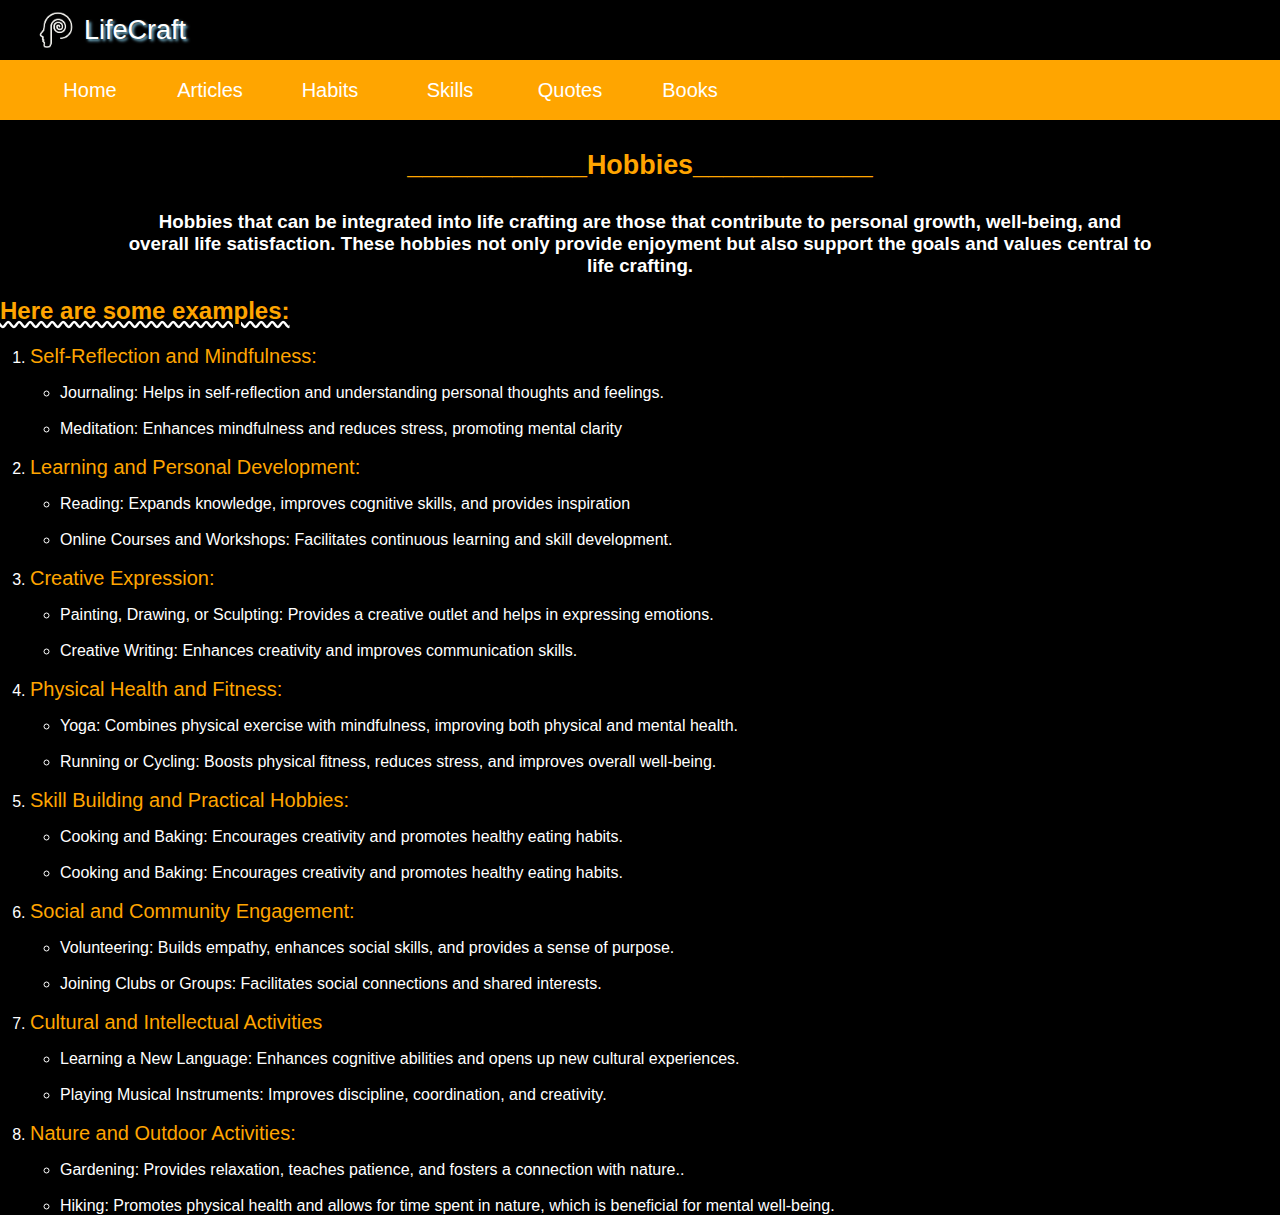
<file: pages/habit.html>
<!DOCTYPE html>
<html lang="en">
<head>
    <meta charset="UTF-8">
    <meta name="viewport" content="width=device-width, initial-scale=1.0">
    <link rel="stylesheet" href="../style.css">
    <title>LifeCraft</title>
</head>
<body>
    <div class="container">
        <div class="header">
            <img src="../images/logo.png"  alt="">
            <a href="#">LifeCraft</a>
        </div>
        <div class="navbar">
            <div class="nav-items">
                <ul>
                    <li><a href="../index.html">Home</a></li>
                    <li><a href="article.html">Articles</a></li>
                    <li><a href="habit.html">Habits</a></li>
                    <li><a href="skills.html">Skills</a></li>
                    <li><a href="quotes.html">Quotes</a></li>
                    <li><a href="habit.html">Books</a></li>
                    
                </ul>
            </div>
        </div>
        <div class="title-header">
            <h3 style="color: orange;">____________Hobbies____________</h3>
        </div>
        <div class="hobbie-items">
            <h3>Hobbies that can be integrated into life crafting are those that contribute to personal growth, well-being, and overall life satisfaction. These hobbies not only provide enjoyment but also support the goals and values central to life crafting.</h3>
            <h2>Here are some examples:</h2>
            <ol>
                <li>
                    <p>Self-Reflection and Mindfulness:</p>
                    <ul>
                        <li>Journaling: Helps in self-reflection and understanding personal thoughts and feelings.</li>
                        <li>Meditation: Enhances mindfulness and reduces stress, promoting mental clarity</li>
                    </ul>
                </li>
                <li>
                    <p>Learning and Personal Development:</p>
                    <ul>
                        <li>Reading: Expands knowledge, improves cognitive skills, and provides inspiration</li>
                        <li>Online Courses and Workshops: Facilitates continuous learning and skill development.</li>
                    </ul>
                </li>
                <li>
                    <p>Creative Expression:</p>
                    <ul>
                        <li>Painting, Drawing, or Sculpting: Provides a creative outlet and helps in expressing emotions.</li>
                        <li>Creative Writing: Enhances creativity and improves communication skills.
                        </li>
                    </ul>
                </li>
                <li>
                    <p>Physical Health and Fitness:</p>
                    <ul>
                        <li>Yoga: Combines physical exercise with mindfulness, improving both physical and mental health.</li>
                        <li>Running or Cycling: Boosts physical fitness, reduces stress, and improves overall well-being.</li>
                    </ul>
                </li>
                <li>
                    <p>Skill Building and Practical Hobbies:</p>
                    <ul>
                        <li>Cooking and Baking: Encourages creativity and promotes healthy eating habits.</li>
                        <li>Cooking and Baking: Encourages creativity and promotes healthy eating habits.</li>
                    </ul>
                </li>
                <li>
                    <p>Social and Community Engagement:</p>
                    <ul>
                        <li>Volunteering: Builds empathy, enhances social skills, and provides a sense of purpose.</li>
                        <li>Joining Clubs or Groups: Facilitates social connections and shared interests.
                        </li>
                    </ul>
                </li>
                <li>
                    <p>Cultural and Intellectual Activities</p>
                    <ul>
                        <li>Learning a New Language: Enhances cognitive abilities and opens up new cultural experiences.</li>
                        <li>Playing Musical Instruments: Improves discipline, coordination, and creativity.</li>
                    </ul>
                </li>
                <li>
                    <p>Nature and Outdoor Activities:</p>
                    <ul>
                        <li>Gardening: Provides relaxation, teaches patience, and fosters a connection with nature..</li>
                        <li>Hiking: Promotes physical health and allows for time spent in nature, which is beneficial for mental well-being.</li>
                    </ul>
                </li>
            </ol>
        </div>
    </div>
</body>
</html>
</file>
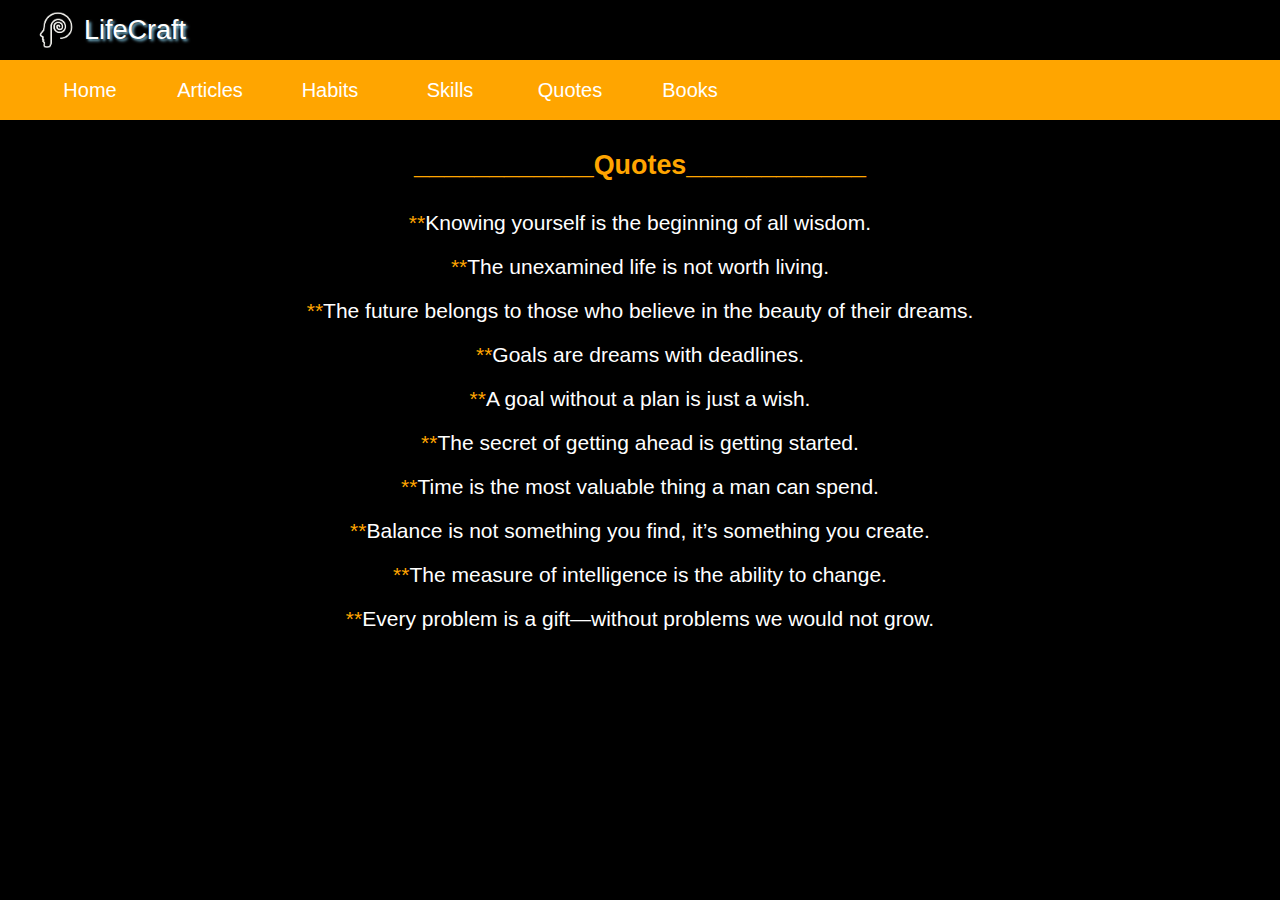
<file: pages/quotes.html>
<!DOCTYPE html>
<html lang="en">
<head>
    <meta charset="UTF-8">
    <meta name="viewport" content="width=device-width, initial-scale=1.0">
    <link rel="stylesheet" href="../style.css">
    <title>LifeCraft</title>
</head>
<body>
    <div class="container">
        <div class="header">
            <img src="../images/logo.png"  alt="">
            <a href="#">LifeCraft</a>
        </div>
        <div class="navbar">
            <div class="nav-items">
                <ul>
                    <li><a href="../index.html">Home</a></li>
                    <li><a href="article.html">Articles</a></li>
                    <li><a href="habit.html">Habits</a></li>
                    <li><a href="skills.html">Skills</a></li>
                    <li><a href="quotes.html">Quotes</a></li>
                    <li><a href="books.html">Books</a></li>
                    
                </ul>
            </div>
        </div>
        <div class="title-header">
            <h3 style="color: orange;">____________Quotes____________</h3>
        </div>
        <div class="quote-items">
            <p><span>**</span>Knowing yourself is the beginning of all wisdom.</p>
            <p><span>**</span>The unexamined life is not worth living.</p>
            <p><span>**</span>The future belongs to those who believe in the beauty of their dreams.</p>
            <p><span>**</span>Goals are dreams with deadlines.</p>
            <p><span>**</span>A goal without a plan is just a wish.</p>
            <p><span>**</span>The secret of getting ahead is getting started.</p>
            <p><span>**</span>Time is the most valuable thing a man can spend.</p>
            <p><span>**</span>Balance is not something you find, it’s something you create.</p>
            <p><span>**</span>The measure of intelligence is the ability to change.</p>
            <p><span>**</span>Every problem is a gift—without problems we would not grow.</p>
        </div>
    </div>
</body>
</html>
</file>
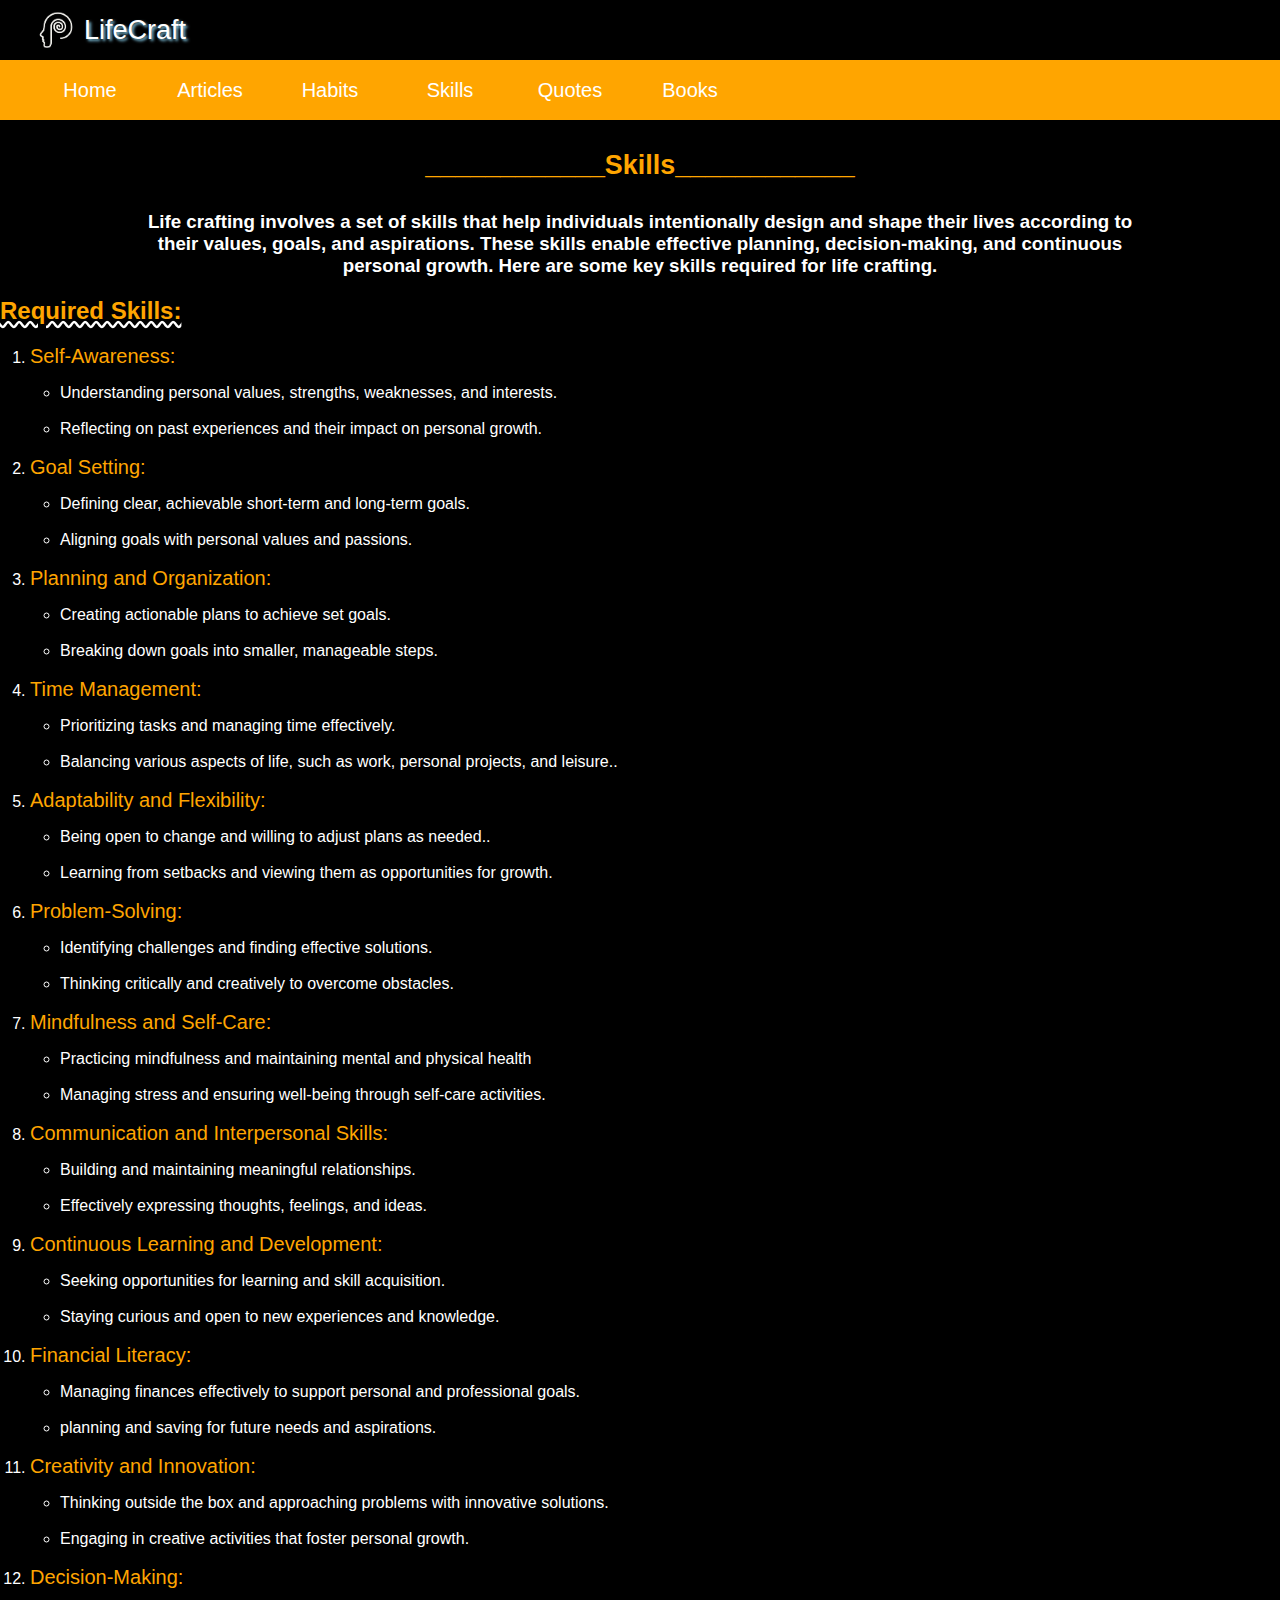
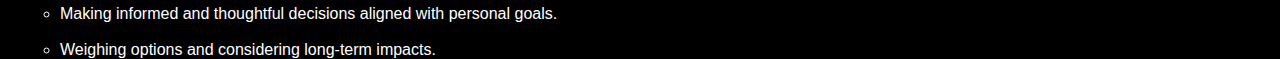
<file: pages/skills.html>
<!DOCTYPE html>
<html lang="en">
<head>
    <meta charset="UTF-8">
    <meta name="viewport" content="width=device-width, initial-scale=1.0">
    <link rel="stylesheet" href="../style.css">
    <title>LifeCraft</title>
</head>
<body>
    <div class="container">
        <div class="header">
            <img src="../images/logo.png"  alt="">
            <a href="#">LifeCraft</a>
        </div>
        <div class="navbar">
            <div class="nav-items">
                <ul>
                    <li><a href="../index.html">Home</a></li>
                    <li><a href="article.html">Articles</a></li>
                    <li><a href="habit.html">Habits</a></li>
                    <li><a href="skills.html">Skills</a></li>
                    <li><a href="quotes.html">Quotes</a></li>
                    <li><a href="books.html">Books</a></li>
                    
                </ul>
            </div>
        </div>
        <div class="title-header">
            <h3 style="color: orange;">____________Skills____________</h3>
        </div>
        <div class="skills-items">
            <h3>Life crafting involves a set of skills that help individuals intentionally design and shape their lives according to their values, goals, and aspirations. These skills enable effective planning, decision-making, and continuous personal growth. Here are some key skills required for life crafting.</h3>
            <h2>Required Skills:</h2>
            <ol>
                <li>
                    <p>Self-Awareness:</p>
                    <ul>
                        <li>Understanding personal values, strengths, weaknesses, and interests.</li>
                        <li>Reflecting on past experiences and their impact on personal growth.</li>
                    </ul>
                </li>
                <li>
                    <p>Goal Setting:</p>
                    <ul>
                        <li>Defining clear, achievable short-term and long-term goals.</li>
                        <li>Aligning goals with personal values and passions.</li>
                    </ul>
                </li>
                <li>
                    <p>Planning and Organization:</p>
                    <ul>
                        <li>Creating actionable plans to achieve set goals.</li>
                        <li>Breaking down goals into smaller, manageable steps.
                        </li>
                    </ul>
                </li>
                <li>
                    <p>Time Management:</p>
                    <ul>
                        <li>Prioritizing tasks and managing time effectively.</li>
                        <li>Balancing various aspects of life, such as work, personal projects, and leisure..</li>
                    </ul>
                </li>
                <li>
                    <p>Adaptability and Flexibility:</p>
                    <ul>
                        <li>Being open to change and willing to adjust plans as needed..</li>
                        <li>Learning from setbacks and viewing them as opportunities for growth.</li>
                    </ul>
                </li>
                <li>
                    <p>Problem-Solving:</p>
                    <ul>
                        <li>Identifying challenges and finding effective solutions.</li>
                        <li>Thinking critically and creatively to overcome obstacles.

                        </li>
                    </ul>
                </li>
                <li>
                    <p>Mindfulness and Self-Care:</p>
                    <ul>
                        <li>Practicing mindfulness and maintaining mental and physical health</li>
                        <li>Managing stress and ensuring well-being through self-care activities.
                        </li>
                    </ul>
                </li>
                <li>
                    <p>Communication and Interpersonal Skills:</p>
                    <ul>
                        <li>Building and maintaining meaningful relationships.</li>
                        <li>Effectively expressing thoughts, feelings, and ideas.</li>
                    </ul>
                </li>
                <li>
                    <p>Continuous Learning and Development:</p>
                    <ul>
                        <li>Seeking opportunities for learning and skill acquisition.</li>
                        <li>Staying curious and open to new experiences and knowledge.</li>
                    </ul>
                </li>
                <li>
                    <p>Financial Literacy:</p>
                    <ul>
                        <li>Managing finances effectively to support personal and professional goals.</li>
                        <li>planning and saving for future needs and aspirations.</li>
                    </ul>
                </li>
                <li>
                    <p>Creativity and Innovation:</p>
                    <ul>
                        <li>Thinking outside the box and approaching problems with innovative solutions.</li>
                        <li>Engaging in creative activities that foster personal growth.</li>
                    </ul>
                </li>
                <li>
                    <p>Decision-Making:</p>
                    <ul>
                        <li>Making informed and thoughtful decisions aligned with personal goals.</li>
                        <li>Weighing options and considering long-term impacts.</li>
                    </ul>
                </li>
            </ol>

        </div>
    </div>
</body>
</html>
</file>
<file: style.css>
*{
    margin: 0;
    padding: 0;
    box-sizing: border-box;
    color: white;
    font-family:'Lucida Sans', 'Lucida Sans Regular', 'Lucida Grande', 'Lucida Sans Unicode', Geneva, Verdana, sans-serif;
}
body{
    background-color: black;
}
.container{
    width: 100%;
    /* height: 100vh; */
    background-color: black;
}
.container .header{
    width: 200px;
    height: 60px;
    display: flex;
    justify-content: center;
    align-items: center;
    position: relative;
}
.container .header img{
    position:absolute;
    left: 16px;
    width: 80px;
    height: 80px;
    object-fit: cover;

}

.container .header a{
    font-size: 27px;
    text-decoration: none;
    color: white;
    text-shadow: 2px 2px 3px skyblue;
    position: absolute;
    right: 14px;
}
.container .header a:hover{
    color: orange;
    cursor: pointer;
}
.container .navbar{
    width: 100%;
    height: 60px;
    /* margin-top: 15px; */
    background-color: orange;

}
.nav-items ul{
    display: flex;
    height: 60px;
    margin-left: 40px;
    justify-content: left;
    align-items: center;
    width: 70%;
    /* padding: 10px 0; */
    /* background-color: orange   ; */

}
.nav-items ul li{
    margin-right: 20px;
    list-style: none;
    font-size: 20px;
    width: 100px;
    /* background-color: black; */
    text-align: center;
    padding: 5px 0;
    border-radius: 10px;
    position: relative;
    transition: 0.3s ease;
    /* height: 30px; */
}
.nav-items ul li:hover{
    background-color: black;
    cursor: pointer;

}
.nav-items ul li a{
    text-decoration: none;

}
.nav-items ul li a:hover{
    color: orange;
}
.title-header{
    margin: 30px 50px;
    font-size: 23px;
    text-align: center ;
}
.main-items{
    width: 100%;
    height: 450px;
    /* background-color: yellow; */
    display: flex;
    justify-content: space-around;
    align-items: center;
    margin-bottom: 100px;

}
.main-items img{
    box-shadow: 2px 2px 9px orange;
    border-radius: 30px;
    width: 500px;
    height: 380px;
    margin-left: 30px;
    margin-top: 40px;
}
.main-items .description{
    width: 50%;
    font-size: 23px;
    height: 370px;
    /* background-color: red; */
    display: flex;
    flex-direction: column;
    justify-content: end;
}
.main-items .description button{

    width: 110px;
    padding: 6px 0;
    margin-top: 20px;
    color: white;
    font-weight: 500;
    border-radius: 30px;
    border: none;
    outline: none;
    background-color: orange;
    font-size: 16px;
    box-shadow: -1px -2px 3px white;

}
.main-items .description button a{
    text-decoration: none;
}
.bottomtab{
    height: 100vh;
    width: 100%;

}
.keypoint{
    width: 100%;
}
.keypoint h3{
    margin: 20px 0;
    text-decoration: underline;
    font-size: 23px;
    color: orange;
}
.keypoint ol li{
    margin-bottom: 15px;
    margin-left: 30px;
}
.keypoint ol li b{
    color: orange;
    font-size: 18px;
}
.footer{
    margin-top: 40px;
    width: 100%;
    height: 230px;
    background-color: orange;
    text-align: center;
    border-radius: 20px 20px 0 0;
}
.footer p{
    width: 830px;
    margin: 0 auto;
    height: 150px;
    padding-top: 15px;
    font-size: 23px;
    font-weight: 500;
    /* background-color: red; */
}
.footer img{

    width: 200px;
    height: 90px;
}
.article-items{
    width: 100%;
    height: 80vh;
}
.article-items .item{
    width: 100%;
    height: 34vh;
    display: flex ;
    margin-bottom: 10px;
    border-bottom: 1px solid orange;
    padding-bottom: 20px;
    /* background-color: red; */
}
.article-items .item .image{
    width: 60%;
    height: 100%;
    margin-left: 40px;
}
.article-items .item .description{
    display: flex;
    /* justify-content: center; */
    align-items: end;
    height: 20vh;
    margin: auto 0;
    /* background-color: white; */
    
}
.article-items .item .description p{
    width: 70%;
    margin-left: 90px;
    font-size: 20px;
}
.article-items .item .image-left{
    width: 60%;
    height: 100%;
    margin-right: 40px;

}
.article-items .item .description-left{
    display: flex;
    /* justify-content: center; */
    align-items: end;
    height: 20vh;
    margin: auto 0;
    /* background-color: white; */
    
}
.article-items .item .description-left p{
    margin-left: 240px;
    width: 70%;
    font-size: 20px;
}
.article-items img{
    width: 100%;
    height:100%;
    border-radius: 20px;
    box-shadow: 6px 6px 13px orange;
}
.hobbie-items{
    width: 100%;
    height: 90vh;
}
.hobbie-items h3{
    width: 80%;
    margin: 20px auto;
    text-align: center;

}
.hobbie-items h2{
    color: orange;
    text-decoration:underline wavy white;
    margin-bottom: 20px;
}
.hobbie-items ol{
    margin-left: 30px;
}
.hobbie-items ol li{
    margin-bottom: 18px;
}
.hobbie-items ol li p{
    font-size: 20px;
    color: orange;
}
.hobbie-items ol li ul{
    margin-top: 16px;
    margin-left: 30px;
}
.skills-items{
    width: 100%;
    height: 90vh;
}
.skills-items h3{
    width: 80%;
    margin: 20px auto;
    text-align: center;

}
.skills-items h2{
    color: orange;
    text-decoration:underline wavy white;
    margin-bottom: 20px;
}
.skills-items ol{
    margin-left: 30px;
}
.skills-items ol li{
    margin-bottom: 18px;
}
.skills-items ol li p{
    font-size: 20px;
    color: orange;
}
.skills-items ol li ul{
    margin-top: 16px;
    margin-left: 30px;
}
.quote-items{
    width: 100%;
}
.quote-items p{
    width: 100%;
    text-align: center;
    margin-bottom: 20px;
    font-size: 21px;
}
.quote-items span{
    color: orange;
}
.books-items{
    width: 100%;
    padding: 0 20px;
}
.books-items .items{
    width: 100%;
    display: flex;
    justify-content: space-between;
    /* background-color: white ; */
    margin-right: 10px;
    margin-top: 30px;
}
.books-items .items .item{
    width: 280px;
    height:300px;
    /* margin-right: 10px; */
    /* margin-left: 10px; */
    background-color: grey; 
    border-radius: 20px;    

}
.books-items .items .item .bookimage{
    width: 100%;
    height: 80%;
    margin-top: 6px;
} 
.books-items p{
    width: 100%;
    color: white;
    text-align: center;
}
.books-items p:hover{
    color: blue;
}
.books-items .item .bookimage a img{
    width: 80%;
    height: 100%;
    margin-left: 30px;
    border-radius: 10px;
}
.books-items .item h4{
    text-align: center;
    color: rgb(245, 117, 5);
}
</file>
